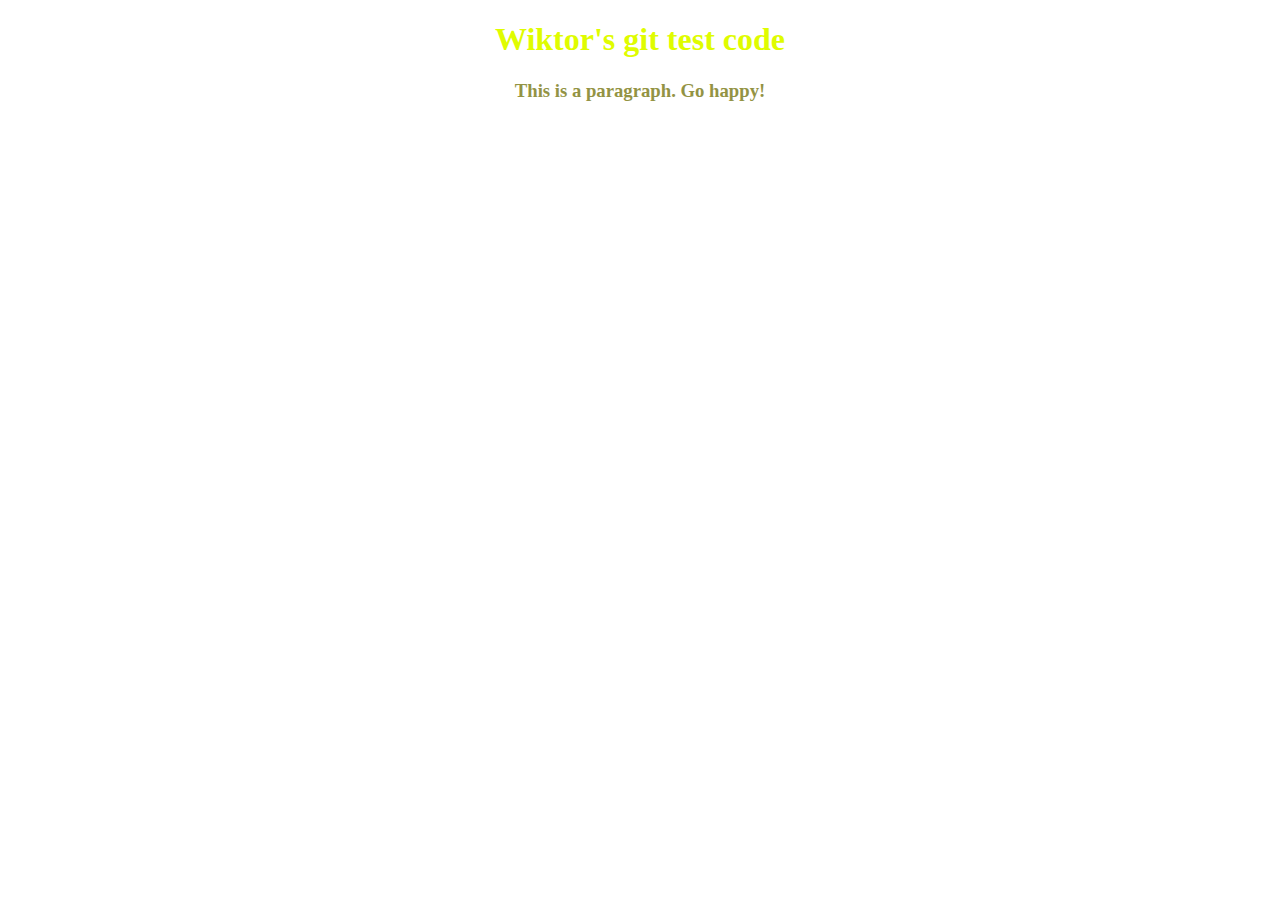
<file: index.html>
<!DOCTYPE html>
<html>
<head>
    <link rel="stylesheet" href="css/mystyle.css">
    <title>Git test!</title>
</head>
<body>

<h1 class="header"> Wiktor's git test code </h1>
<h3 class="paragraph"> This is a paragraph. Go happy!</h3>

</body>
</html>
</file>
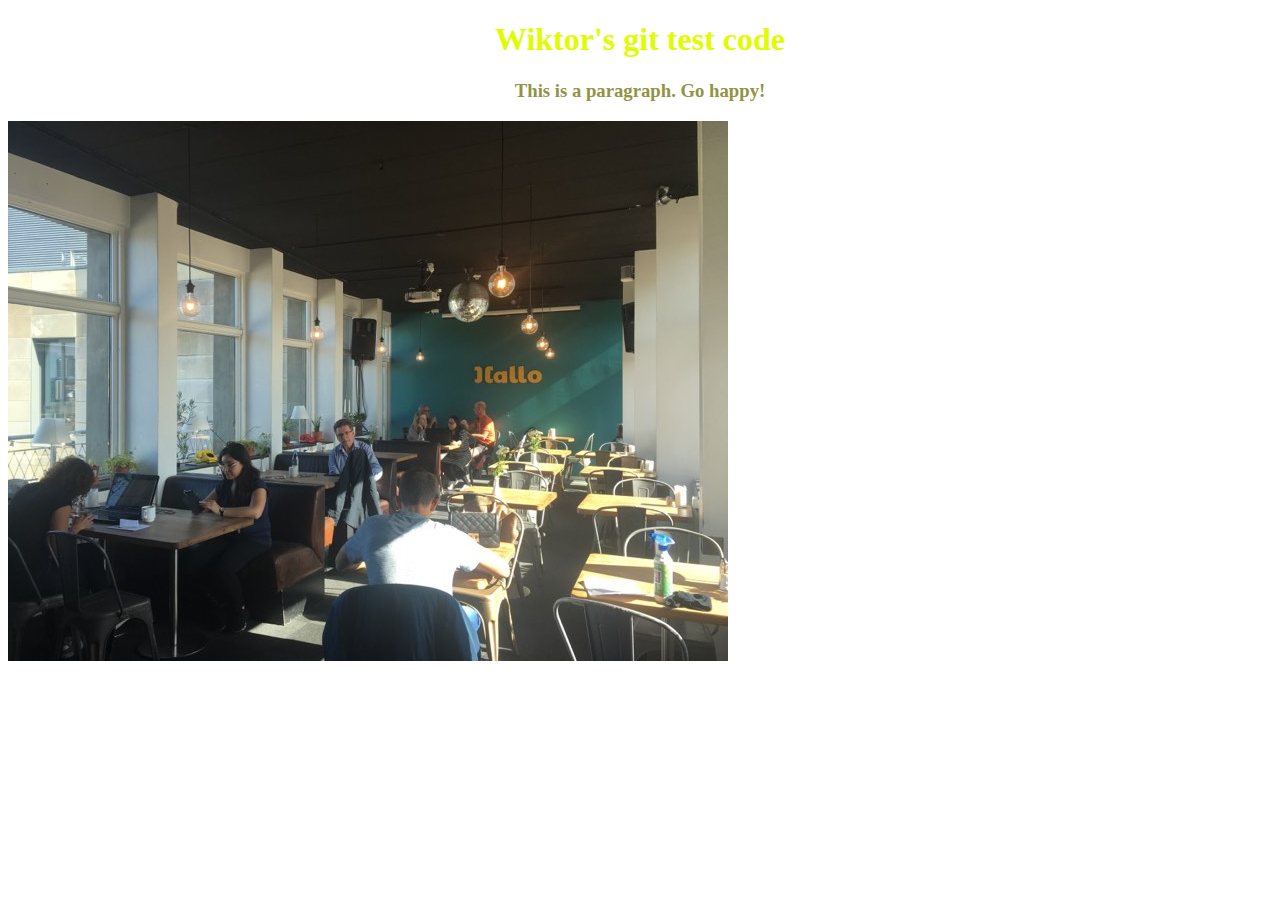
<file: wojtek.html>
<!DOCTYPE html>
<html>
<head>
    <link rel="stylesheet" href="css/mystyle.css">
    <title>Git test!</title>
</head>
<body>

<h1 class="header"> Wiktor's git test code </h1>
<h3 class="paragraph"> This is a paragraph. Go happy!</h3>
    <img src="images/hostel.jpg">

</body>
</html>
</file>
<file: css/mystyle.css>
.header{
    color: #dffc00;
    text-align: center;
}

.paragraph{
    color: #939344;
    text-align: center;
}
</file>
